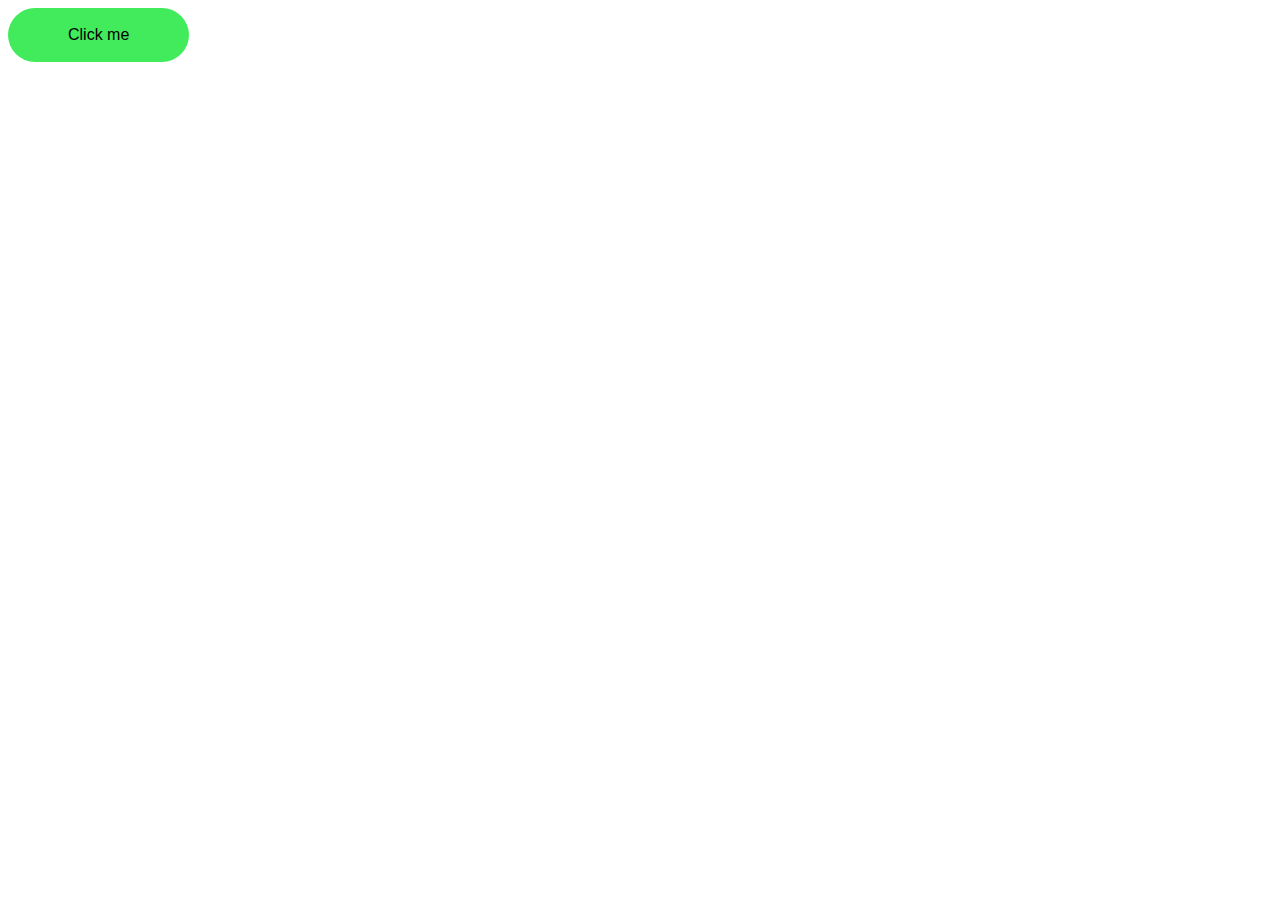
<file: button/index.html>
<!DOCTYPE html>
<html lang="en">
  <head>
    <meta charset="UTF-8">
    <title>Button</title>
    <link rel="stylesheet" href="./styles.css">
  </head>
  <body>
    <t-button title="Click me"></t-button>
    <script src="./script.js"></script>
  </body>
</html>
</file>
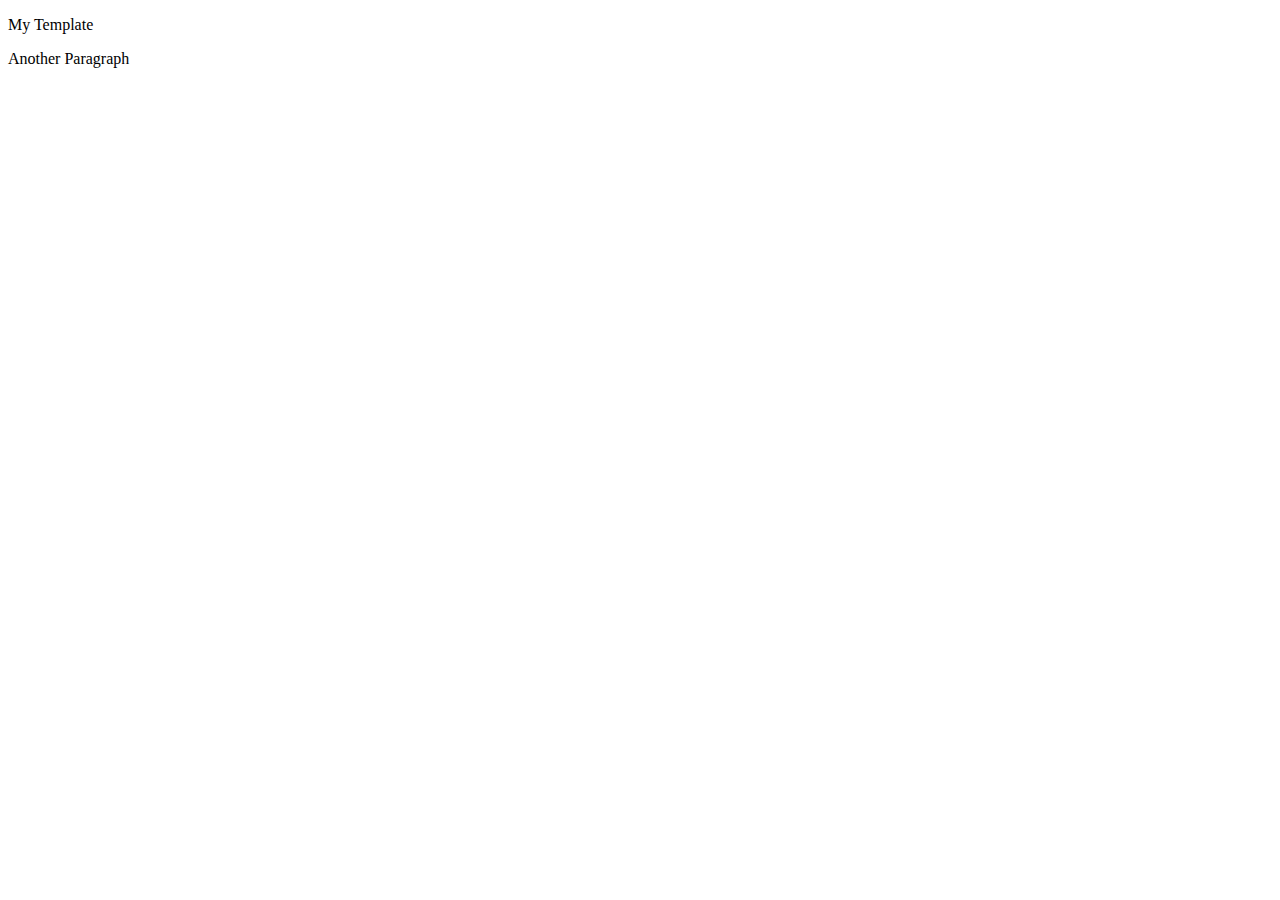
<file: custom-template/index.html>
<!DOCTYPE html>
<html lang="en">
  <head>
    <meta charset="UTF-8">
    <title>Custom Template</title>
  </head>
  <body>
    <t-custom-template></t-custom-template>
    <template id="custom-template">
      <p>My Template</p>
      <div>
        <p>Another Paragraph</p>
      </div>
    </template>
    <script src="./script.js"></script>
  </body>
</html>
</file>
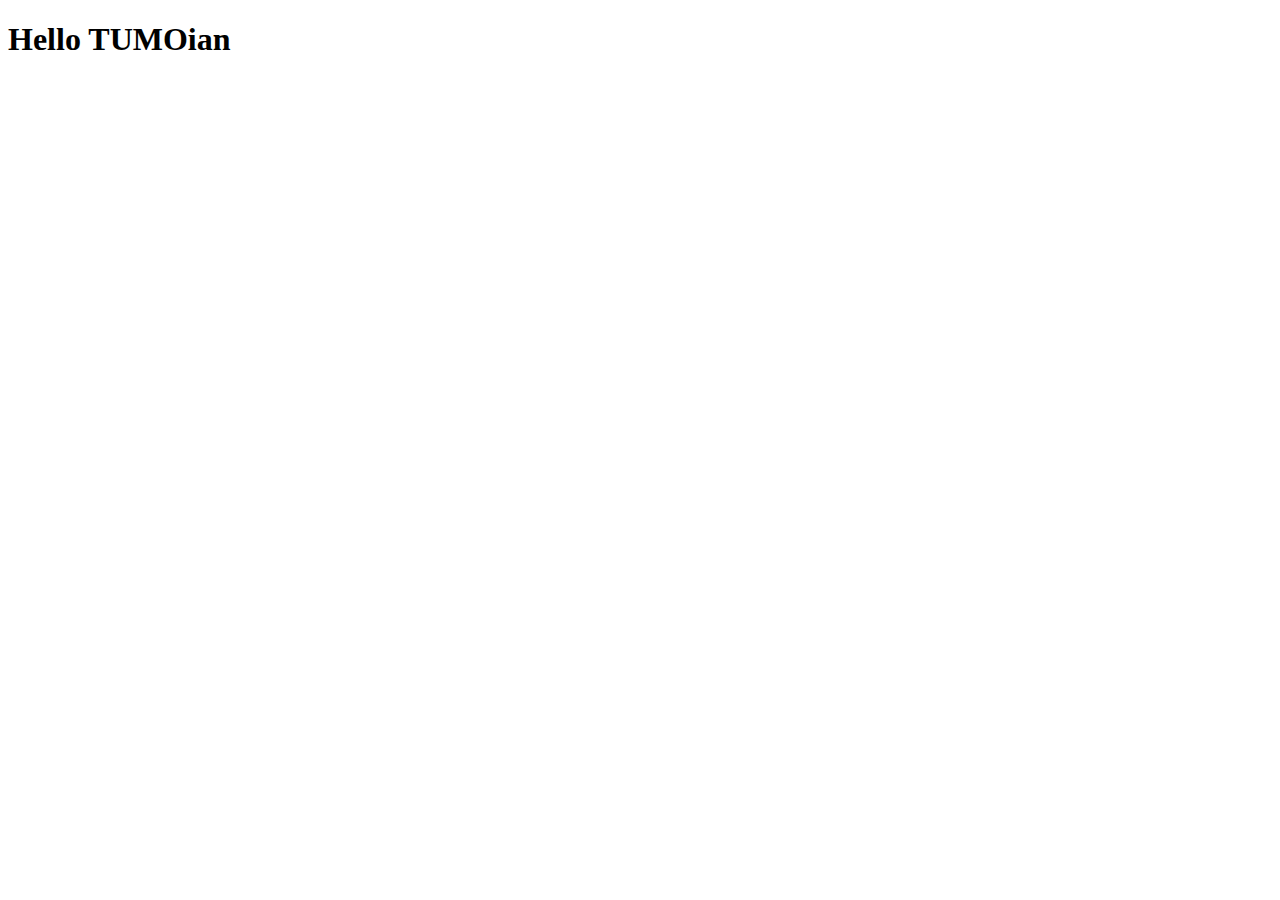
<file: hello-world/index.html>
<!DOCTYPE html>
<html lang="en">
  <head>
    <meta charset="UTF-8">
    <title>Hello World</title>
  </head>
  <body>
    <t-hello></t-hello>
    <script src="./script.js"></script>
  </body>
</html>
</file>
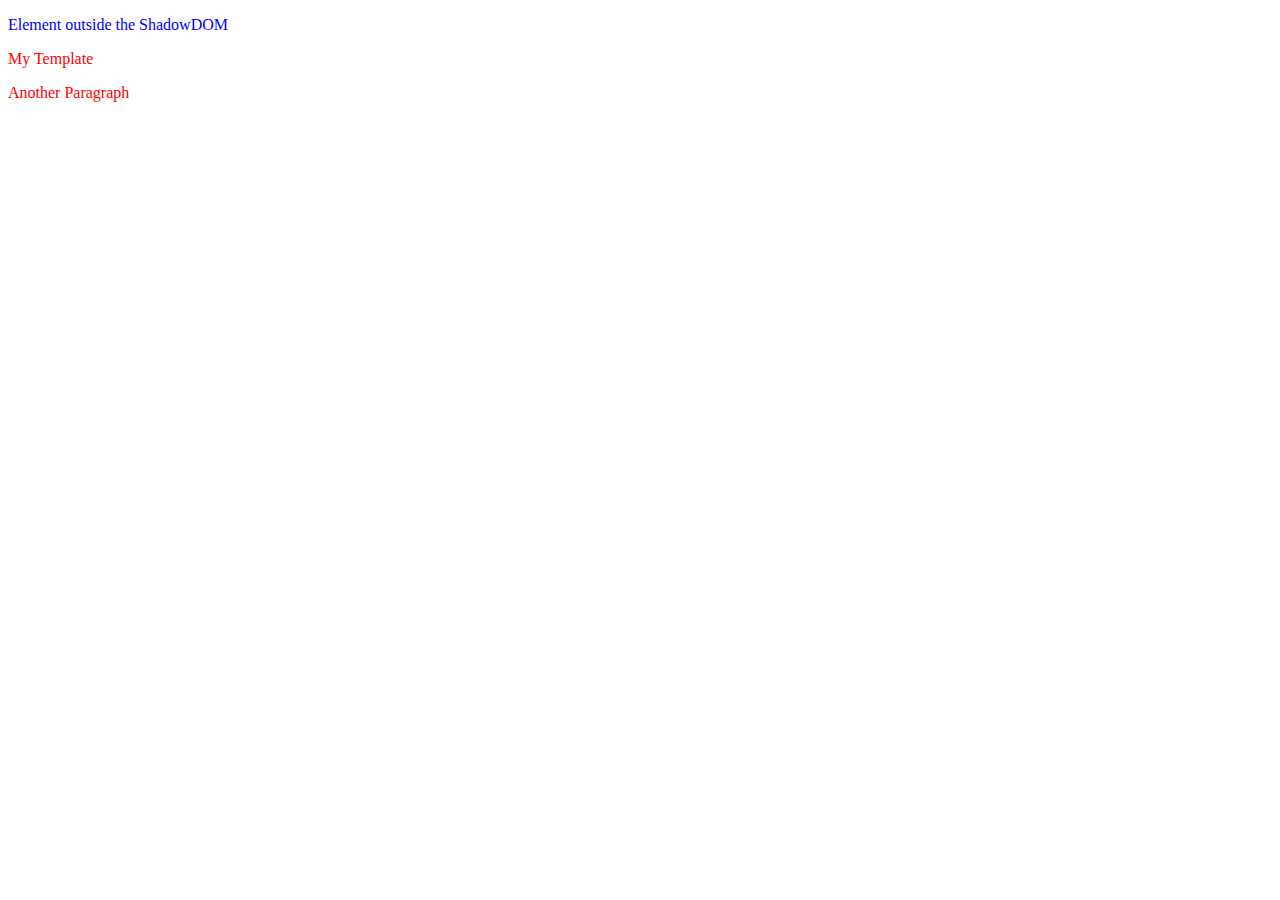
<file: shadow-dom/index.html>
<!DOCTYPE html>
<html lang="en">
  <head>
    <meta charset="UTF-8">
    <title>Shadow DOM</title>
    <style>
      * {
        color: blue;
      }
    </style>
  </head>
  <body>
    <p>Element outside the ShadowDOM</p>
    <t-shadow-dom></t-shadow-dom>

    <template id="custom-template">
      <style>
        * {
          color: red;
        }
      </style>
      <p>My Template</p>
      <div>
        <p>Another Paragraph</p>
      </div>
    </template>

    <script src="./script.js"></script>
  </body>
</html>
</file>
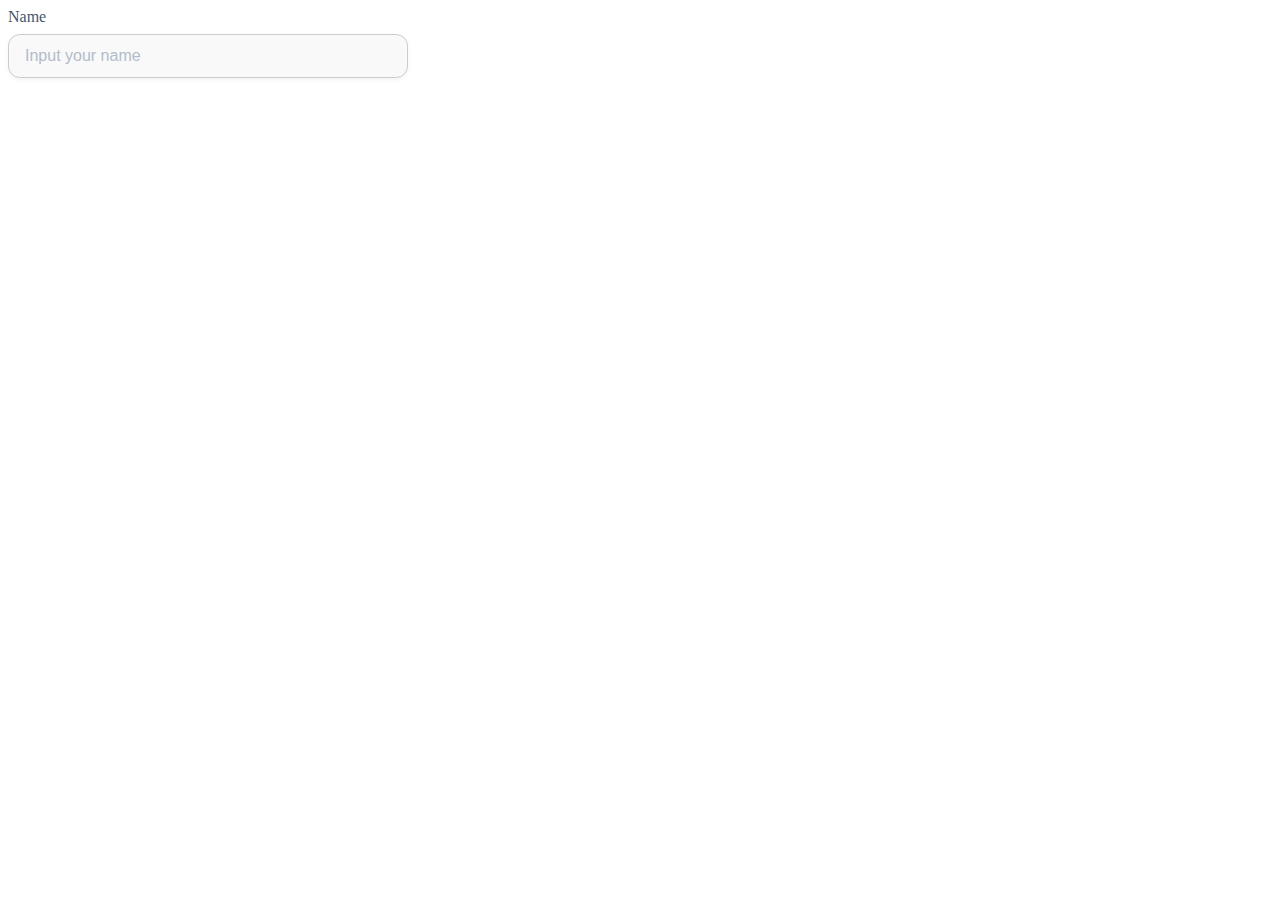
<file: t-input/index.html>
<!DOCTYPE html>
<html lang="en">
<head>
  <meta charset="UTF-8">
  <title>Input component</title>
  <link rel="stylesheet" href="./styles.css">
</head>
<body>
  <t-input
    id="name"
    label="Name"
    placeholder="Input your name"
  ></t-input>

  <script src="./script.js"></script>
</body>
</html>
</file>
<file: button/styles.css>
.btn {
  background-color: #41EB5C;
  border-radius: 30px;
  padding: 18px 60px;
  font-size: 16px;
  border: none;
  color: #000000;
  cursor: pointer;
}
</file>
<file: t-input/styles.css>
.t-input-group {
  width: 400px;
}

.t-input-group label {
  display: block;
  margin-bottom: 8px;
  color: #4a5568;
  font-weight: 500;
}

.t-input {
  width: 100%;
  box-sizing: border-box;
  padding: 12px 16px;
  font-size: 1rem;
  border: 1px solid #ccc;
  border-radius: 12px;
  background-color: #f9f9f9;
  transition: all 0.3s ease;
  box-shadow: 0 2px 5px rgba(0, 0, 0, 0.05);
  outline: none;
}

.t-input:focus {
  border-color: #6366f1;
  background-color: #fff;
  box-shadow: 0 0 0 4px rgba(99, 102, 241, 0.2);
}

.t-input::placeholder {
  color: #a0aec0;
  opacity: 0.8;
  transition: opacity 0.2s ease;
}

.t-input:focus::placeholder {
  opacity: 0.5;
}
</file>
